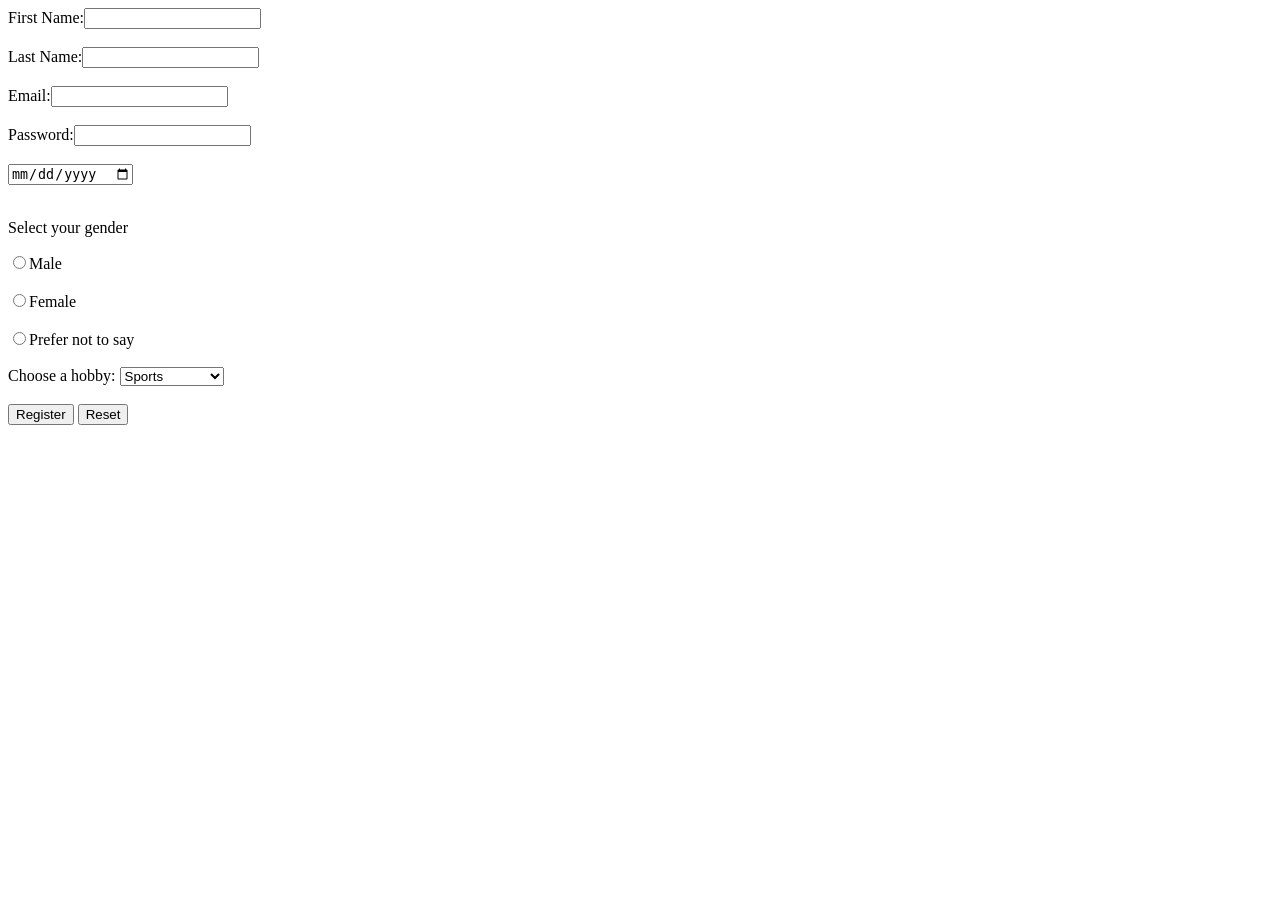
<file: session5/templates/register.html>
<!DOCTYPE html>
<html lang="en">
    <head>
        <meta charset="UTF-8">
        <title>Title</title>
    </head>
    <body>
        <form action="submit_form" method="POST">
            First Name:<input name='fname' type=“text”><br><br>
            Last Name:<input name='lname' type=“text”><br><br>
            Email:<input name='email' type=“email”><br><br>
            Password:<input name='password' type="password" minlength="6"><br><br>

            <input name="birthday" type="date"><br><br>

            <p>Select your gender</p>
            <input name="gender" type="radio" value="male">Male<br><br>
            <input name="gender" type="radio" value="female">Female<br><br>
            <input name="gender" type="radio" value="nothing">Prefer not to say<br><br>
            <label for="hobby">Choose a hobby:</label>
            <select id="hobby" name="hobby">
                <option value="Sports">Sports</option>
                <option value="Reading">Reading</option>
                <option value="Gaming">Gaming</option>
                <option value="what is hobby">what is hobby</option>
            </select><br></br>
            <input type="submit" value="Register">
            <input type="reset" value="Reset">
        </form>
    </body>
</html>
</file>
